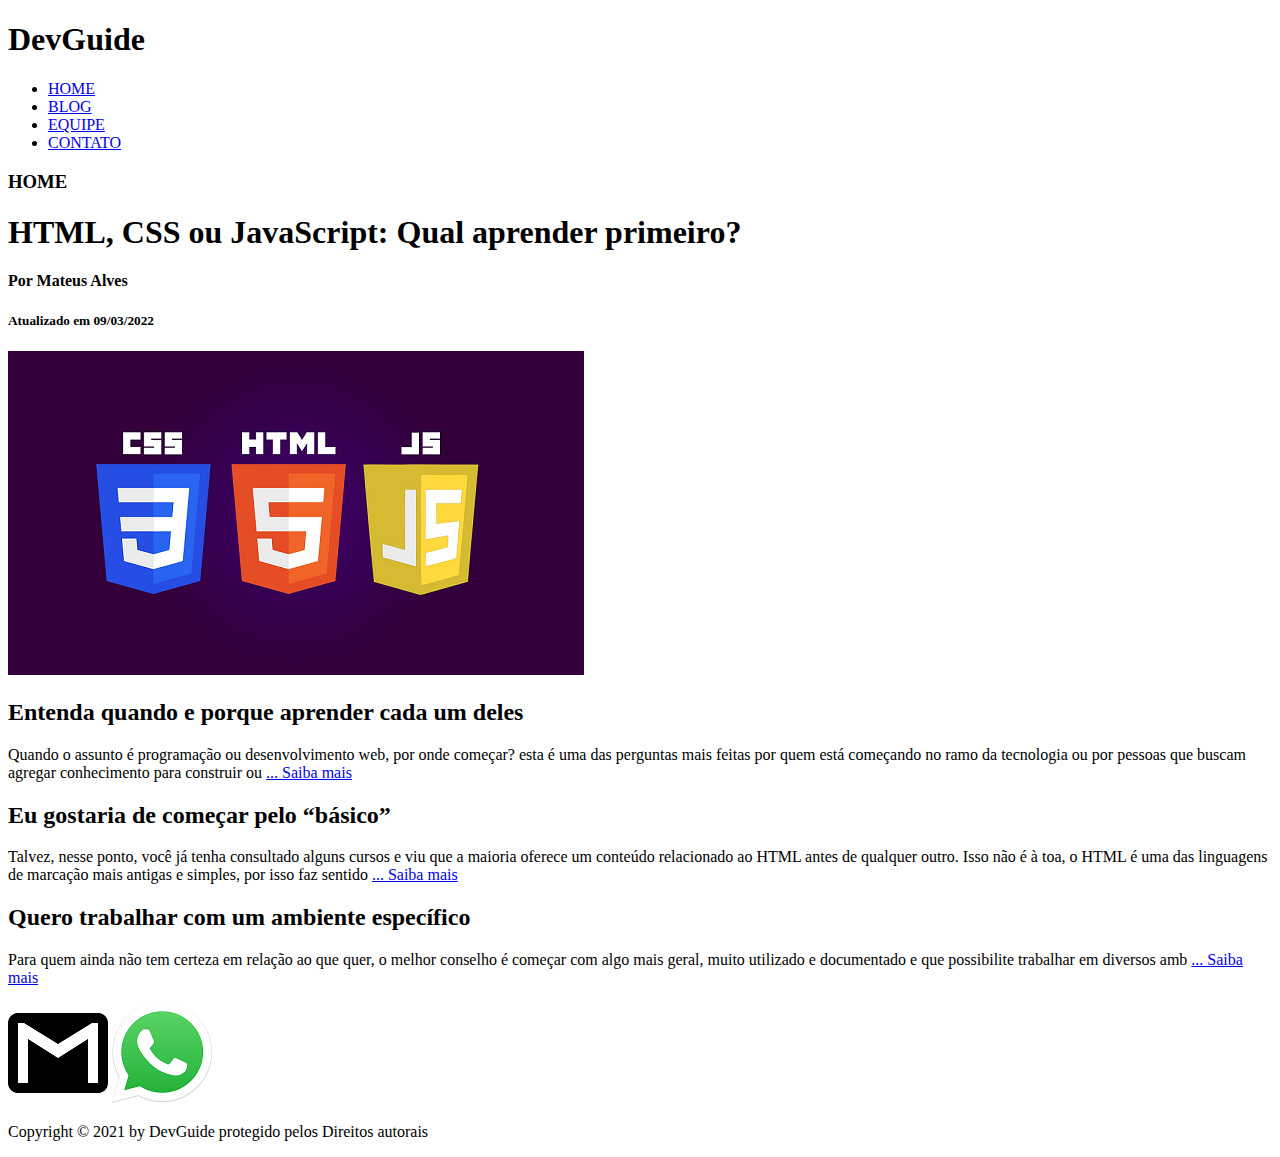
<file: index.html>
<!DOCTYPE html>
<html lang="pt-br">

<head>
    <title> DevGuide </title>
    <meta charset="UTF-8">
</head>

<body>
    <div id="container">

        <!--Area do cabeçalho-->
        <header id="cabecalho">
            <h1>DevGuide</h1>

            <!--Estrutura do menu principal-->
            <nav id="menuprincipal">
            <ul>
                <li><a href="index.html">HOME</a></li>
                <li><a href="blog.html">BLOG</a></li>
                <li><a href="equipe.html">EQUIPE</a></li>
                <li><a href="contato.html">CONTATO</a></li>
            </ul>
        </nav>
        </header>


        <!--Area do corpo-->
        <section id="corpo">
        <h3><a href="index.html"></a> HOME</h3>

        <h1>HTML, CSS ou JavaScript: Qual aprender primeiro?<h1>
        <h4>Por Mateus Alves</h4>
       <h5>Atualizado em 09/03/2022</h5> 
       
       <img class="img-contain" src="assets/image/imagemblog.png" alt="imagemtexto">
          
        <h2>Entenda quando e porque aprender cada um deles</h2>
		
        <p>Quando o assunto é programação ou desenvolvimento web, por onde começar? esta é uma das perguntas mais feitas por quem está começando no ramo da tecnologia ou por pessoas que buscam agregar conhecimento para construir ou <a href="blog.html#post01">... Saiba mais</a></p>

        <h2> Eu gostaria de começar pelo “básico”</h2>
        <p>Talvez, nesse ponto, você já tenha consultado alguns cursos e viu que a maioria oferece um conteúdo relacionado ao HTML antes de qualquer outro. Isso não é à toa, o HTML é uma das linguagens de marcação mais antigas e simples, por isso faz sentido  <a href="blog.html#post02">... Saiba mais</a></p>
                
        <h2> Quero trabalhar com um ambiente específico</h2>
        <p>Para quem ainda não tem certeza em relação ao que quer, o melhor conselho é começar com algo mais geral, muito utilizado e documentado e que possibilite trabalhar em diversos amb <a href="blog.html#post03">... Saiba mais</a></p></p>



        </section>


        <!--Area do rodapé-->
        <footer id="rodape">

        <p>
        <a href="mailto:devguidecontato@gmail.com">
        <img src="assets/image/gmail.png"target="_blank"></a>
       
        <a href="https://api.whatsapp.com/send?phone=5548991391798&text=Ol%C3%A1!"target="_blank">
        <img src="assets/image/wa.png"></a>
        </p>

            <p>Copyright © 2021 by DevGuide protegido pelos Direitos autorais</p>
        </footer>
    </div>
</body>
</html>
</file>
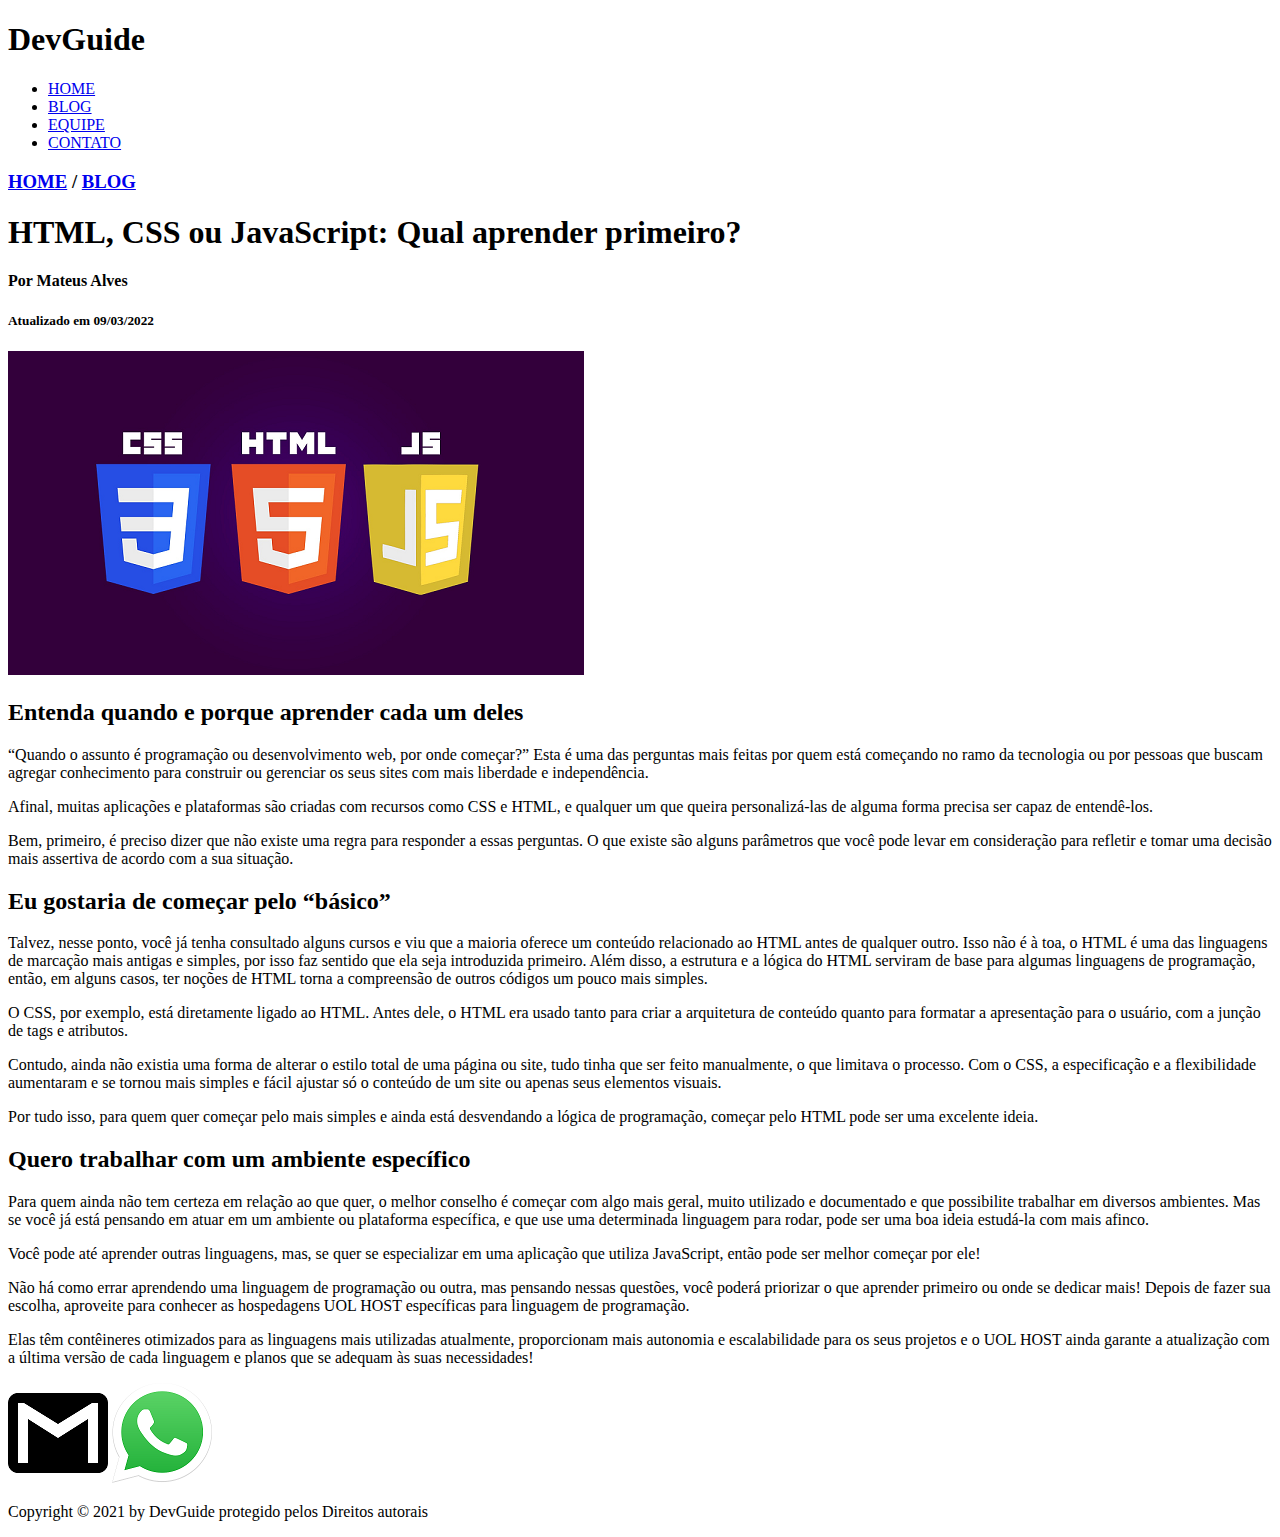
<file: blog.html>
<!DOCTYPE html>
<html lang="pt-br">

<head>
    <title> DevGuide </title>
    <meta charset="UTF-8">
</head>

<body>
    <div id="container">

        <!--Area do cabeçalho-->
        <header id="cabecalho">
            <h1>DevGuide</h1>

            <!--Estrutura do menu principal-->
            <nav id="menuprincipal">
            <ul>
                <li><a href="index.html">HOME</a></li>
                <li><a href="blog.html">BLOG</a></li>
                <li><a href="equipe.html">EQUIPE</a></li>
                <li><a href="contato.html">CONTATO</a></li>
            </ul>
        </nav>
        </header>


        <!--Area do corpo-->
        <section id="corpo">
        <h3><a href="index.html">HOME</a> / <a href="blog.html">BLOG</a> </h3>
       
       <h1>HTML, CSS ou JavaScript: Qual aprender primeiro?</h1>
       <h4>Por Mateus Alves</h4>
       <h5>Atualizado em 09/03/2022</h5>      
            
        <img class="img-contain" src="assets/image/imagemblog.png" alt="imagemtexto">
           
        <h2><a name="post01">Entenda quando e porque aprender cada um deles</a></h2>
        <p>“Quando o assunto é programação ou desenvolvimento web, por onde começar?” Esta é uma das perguntas mais feitas por quem está começando no ramo da tecnologia ou por pessoas que buscam agregar conhecimento para construir ou gerenciar os seus sites com mais liberdade e independência.</p>

        <p> Afinal, muitas aplicações e plataformas são criadas com recursos como CSS e HTML, e qualquer um que queira personalizá-las de alguma forma precisa ser capaz de entendê-los.</p>
                    
        <p> Bem, primeiro, é preciso dizer que não existe uma regra para responder a essas perguntas. O que existe são alguns parâmetros que você pode levar em consideração para refletir e tomar uma decisão mais assertiva de acordo com a sua situação.</p>

        <h2><a name="post02"></a> Eu gostaria de começar pelo “básico”</a></h2>
        <p>Talvez, nesse ponto, você já tenha consultado alguns cursos e viu que a maioria oferece um conteúdo relacionado ao HTML antes de qualquer outro. Isso não é à toa, o HTML é uma das linguagens de marcação mais antigas e simples, por isso faz sentido que ela seja introduzida primeiro.
		Além disso, a estrutura e a lógica do HTML serviram de base para algumas linguagens de programação, então, em alguns casos, ter noções de HTML torna a compreensão de outros códigos um pouco mais simples.</p>

                            
        <p> O CSS, por exemplo, está diretamente ligado ao HTML. Antes dele, o HTML era usado tanto para criar a arquitetura de conteúdo quanto para formatar a apresentação para o usuário, com a junção de tags e atributos.</p> 
                    
        <p> Contudo, ainda não existia uma forma de alterar o estilo total de uma página ou site, tudo tinha que ser feito manualmente, o que limitava o processo. Com o CSS, a especificação e a flexibilidade aumentaram e se tornou mais simples e fácil ajustar só o conteúdo de um site ou apenas seus elementos visuais.</p> 
                    
        <p>  Por tudo isso, para quem quer começar pelo mais simples e ainda está desvendando a lógica de programação, começar pelo HTML pode ser uma excelente ideia.</p>                  
                        
        <h2><a name="post03"></a> Quero trabalhar com um ambiente específico</a></h2>
        <p>Para quem ainda não tem certeza em relação ao que quer, o melhor conselho é começar com algo mais geral, muito utilizado e documentado e que possibilite trabalhar em diversos ambientes. 
		 Mas se você já está pensando em atuar em um ambiente ou plataforma específica, e que use uma determinada linguagem para rodar, pode ser uma boa ideia estudá-la com mais afinco.</p>
                           
        <p> Você pode até aprender outras linguagens, mas, se quer se especializar em uma aplicação que utiliza JavaScript, então pode ser melhor começar por ele!</p>
                    
        <p> Não há como errar aprendendo uma linguagem de programação ou outra, mas pensando nessas questões, você poderá priorizar o que aprender primeiro ou onde se dedicar mais! Depois de fazer sua escolha, aproveite para conhecer as hospedagens UOL HOST específicas para linguagem de programação.</p>
                    
                           
        <p> Elas têm contêineres otimizados para as linguagens mais utilizadas atualmente, proporcionam mais autonomia e escalabilidade para os seus projetos e o UOL HOST ainda garante a atualização com a última versão de cada linguagem e planos que se adequam às suas necessidades! </p>



        </section>


        <!--Area do rodapé-->
        <footer id="rodape">

        <p>
        <a href="mailto:devguidecontato@gmail.com">
        <img src="assets/image/gmail.png"target="_blank"></a>
       
        <a href="https://api.whatsapp.com/send?phone=5548991391798&text=Ol%C3%A1!"target="_blank">
        <img src="assets/image/wa.png"></a>
        </p>

            <p>Copyright © 2021 by DevGuide protegido pelos Direitos autorais</p>
        </footer>
    </div>
</body>
</html>
</file>
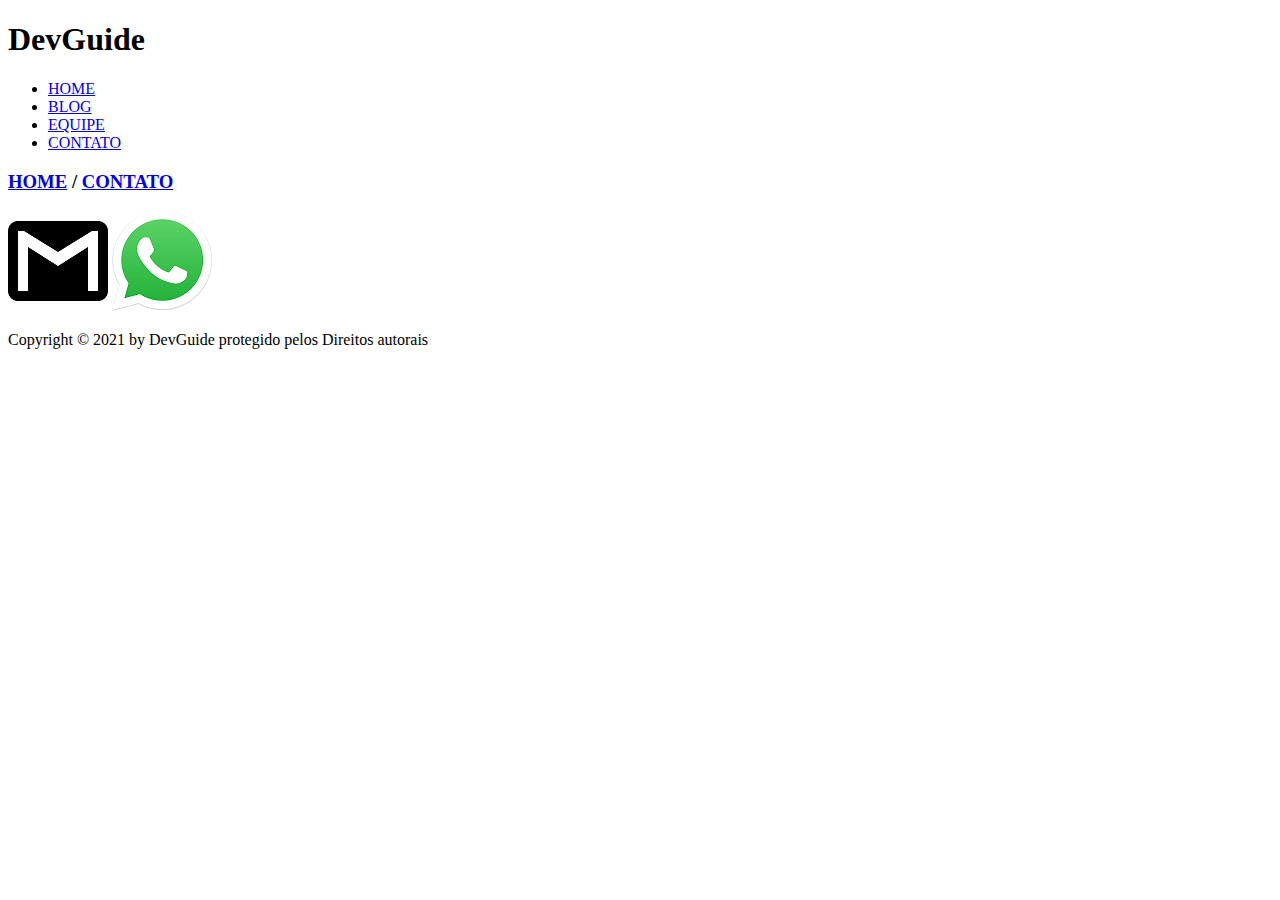
<file: contato.html>
<!DOCTYPE html>
<html lang="pt-br">

<head>
    <title> DevGuide </title>
    <meta charset="UTF-8">
</head>

<body>
    <div id="container">

        <!--Area do cabeçalho-->
        <header id="cabecalho">
            <h1>DevGuide</h1>

            <!--Estrutura do menu principal-->
            <nav id="menuprincipal">
            <ul>
                <li><a href="index.html">HOME</a></li>
                <li><a href="blog.html">BLOG</a></li>
                <li><a href="equipe.html">EQUIPE</a></li>
                <li><a href="contato.html">CONTATO</a></li>
            </ul>
        </nav>
        </header>


        <!--Area do corpo-->
        <section id="corpo">
        <h3><a href="index.html">HOME</a> / <a href="contato.html">CONTATO</a> </h3>

        </section>


        <!--Area do rodapé-->
        <footer id="rodape">

        <p>
        <a href="mailto:devguidecontato@gmail.com">
        <img src="assets/image/gmail.png"target="_blank"></a>
       
        <a href="https://api.whatsapp.com/send?phone=5548991391798&text=Ol%C3%A1!"target="_blank">
        <img src="assets/image/wa.png"></a>
        </p>

            <p>Copyright © 2021 by DevGuide protegido pelos Direitos autorais</p>
        </footer>
    </div>
</body>
</html>
</file>
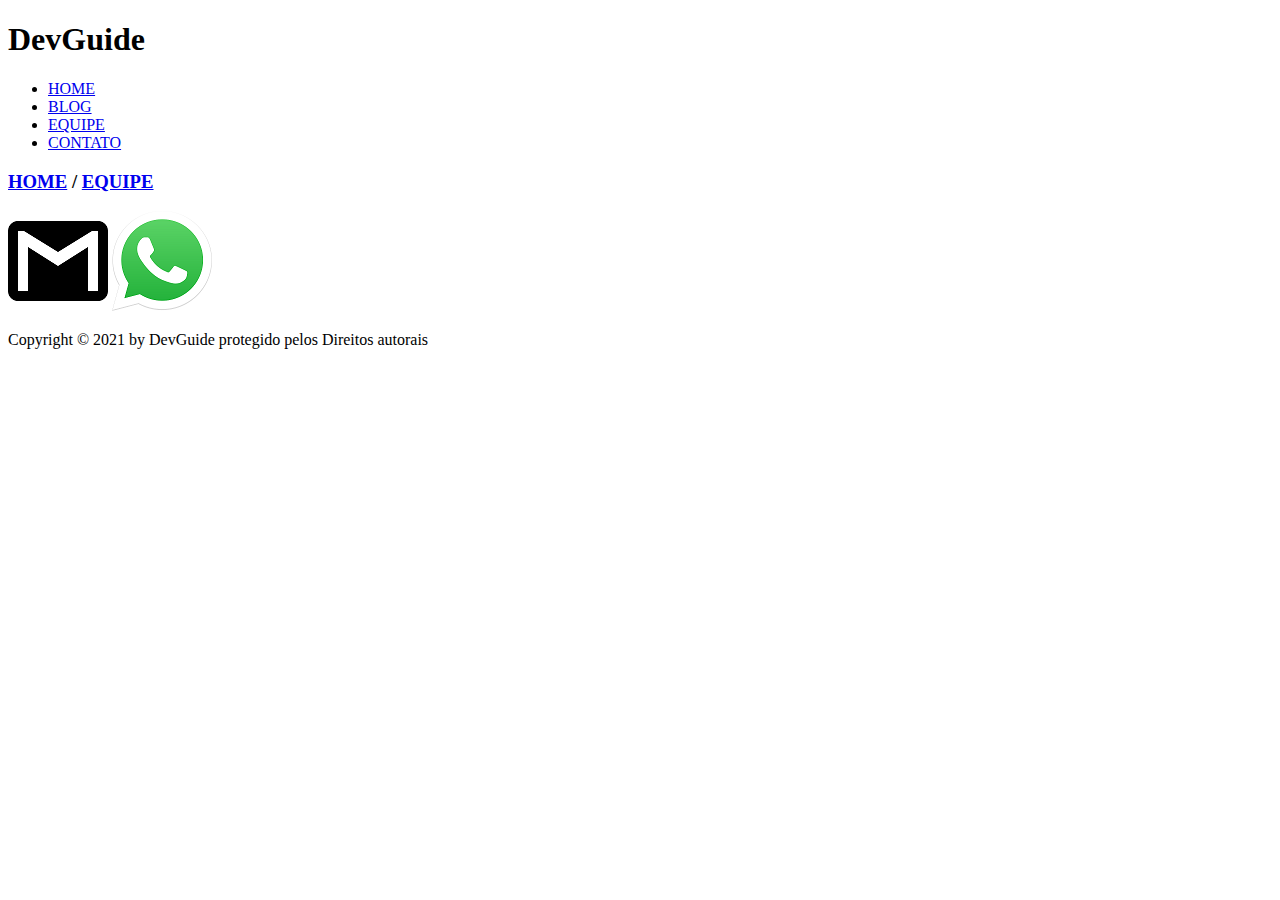
<file: equipe.html>
<!DOCTYPE html>
<html lang="pt-br">

<head>
    <title> DevGuide </title>
    <meta charset="UTF-8">
</head>

<body>
    <div id="container">

        <!--Area do cabeçalho-->
        <header id="cabecalho">
            <h1>DevGuide</h1>

            <!--Estrutura do menu principal-->
            <nav id="menuprincipal">
            <ul>
                <li><a href="index.html">HOME</a></li>
                <li><a href="blog.html">BLOG</a></li>
                <li><a href="equipe.html">EQUIPE</a></li>
                <li><a href="contato.html">CONTATO</a></li>
            </ul>
        </nav>
        </header>


        <!--Area do corpo-->
        <section id="corpo">
        <h3><a href="index.html">HOME</a> / <a href="equipe.html">EQUIPE</a> </h3>

        






        </section>


        <!--Area do rodapé-->
        <footer id="rodape">

        <p>
        <a href="mailto:devguidecontato@gmail.com">
        <img src="assets/image/gmail.png"target="_blank"></a>
       
        <a href="https://api.whatsapp.com/send?phone=5548991391798&text=Ol%C3%A1!"target="_blank">
        <img src="assets/image/wa.png"></a>
        </p>

            <p>Copyright © 2021 by DevGuide protegido pelos Direitos autorais</p>
        </footer>
    </div>
</body>
</html>
</file>
